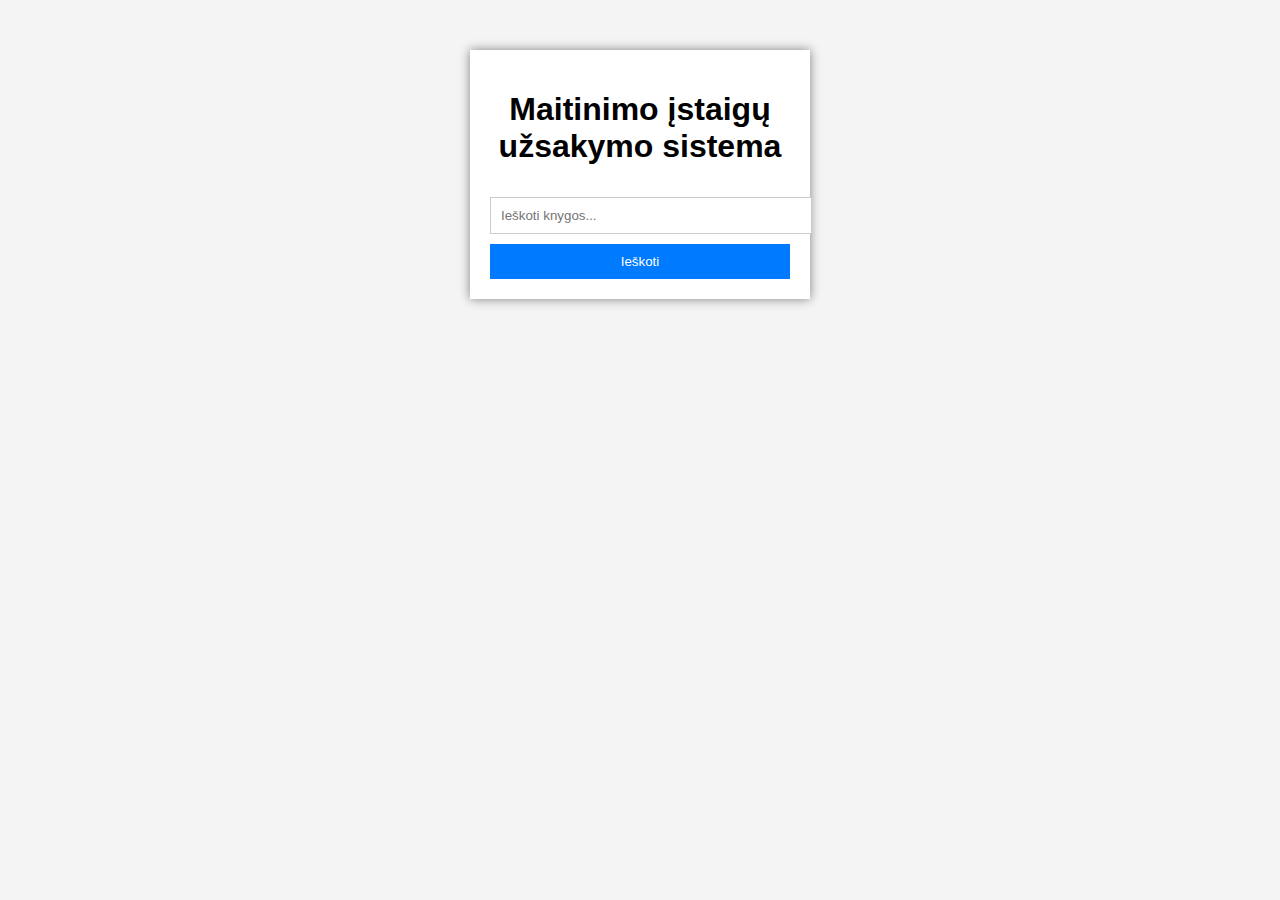
<file: frontend/index.html>
<!DOCTYPE html>
<html lang="lt">
<head>
    <meta charset="UTF-8">
    <meta name="viewport" content="width=device-width, initial-scale=1.0">
    <title>Maitinimo įstaigų užsakymo sistema</title>
    <link rel="stylesheet" href="style.css">
</head>
<body>
    <div class="container">
        <h1>Maitinimo įstaigų užsakymo sistema</h1>
        <input type="text" id="search" placeholder="Ieškoti knygos...">
        <button onclick="searchRestaurants()">Ieškoti</button>
        <div id="restaurant-list"></div>
    </div>
    <script src="script.js"></script>
</body>
</html>
</file>
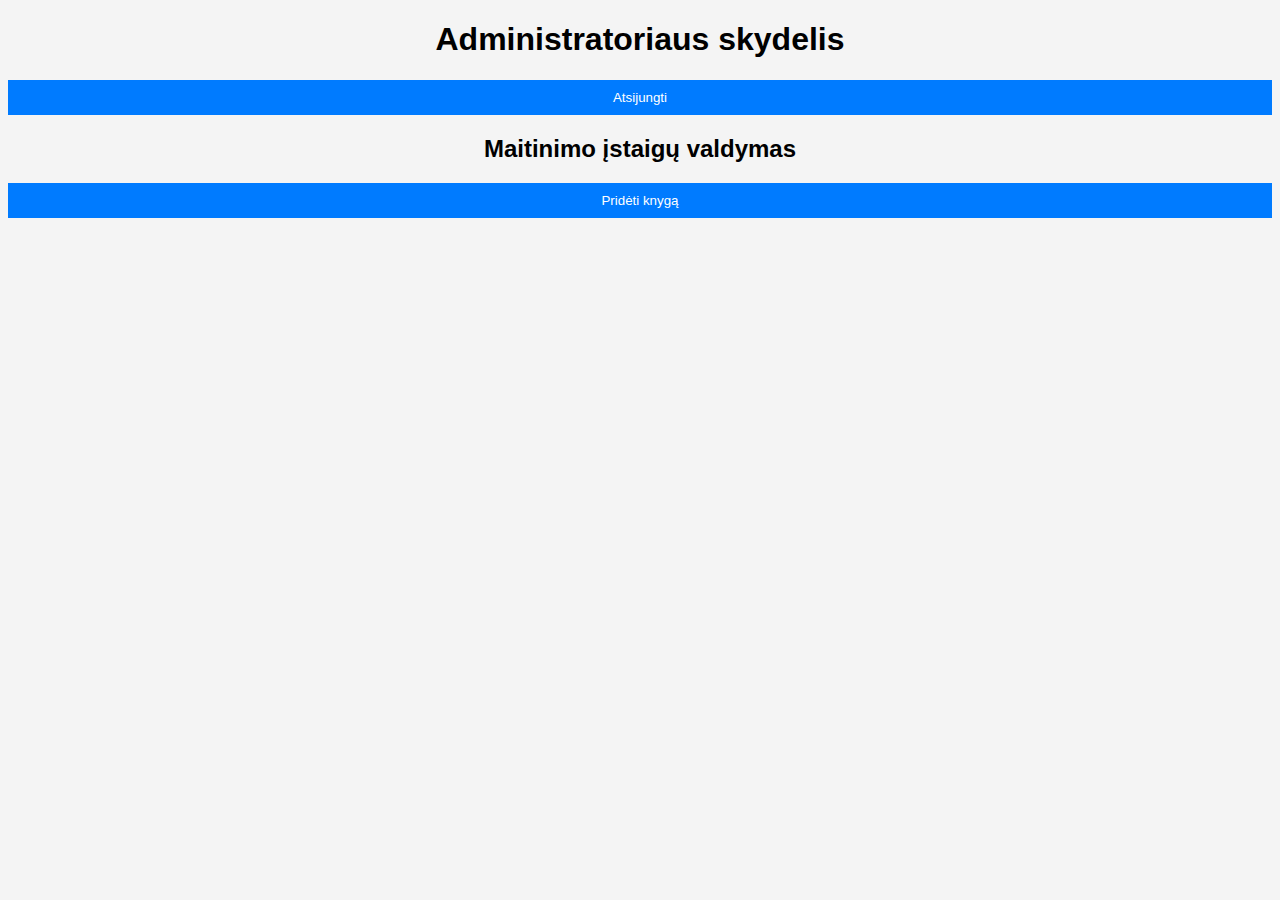
<file: frontend/AdminDashboard.html>
<!DOCTYPE html>
<html lang="lt">
<head>
    <meta charset="UTF-8">
    <meta name="viewport" content="width=device-width, initial-scale=1.0">
    <title>Administratoriaus skydelis</title>
    <link rel="stylesheet" href="style.css">
</head>
<body>
    <h1>Administratoriaus skydelis</h1>
    <button onclick="logout()">Atsijungti</button>
    <h2>Maitinimo įstaigų valdymas</h2>
    <button onclick="addRestaurant()">Pridėti knygą</button>
    <ul id="restaurant-list"></ul>
    
    <script src="script.js"></script>
</body>
</html>
</file>
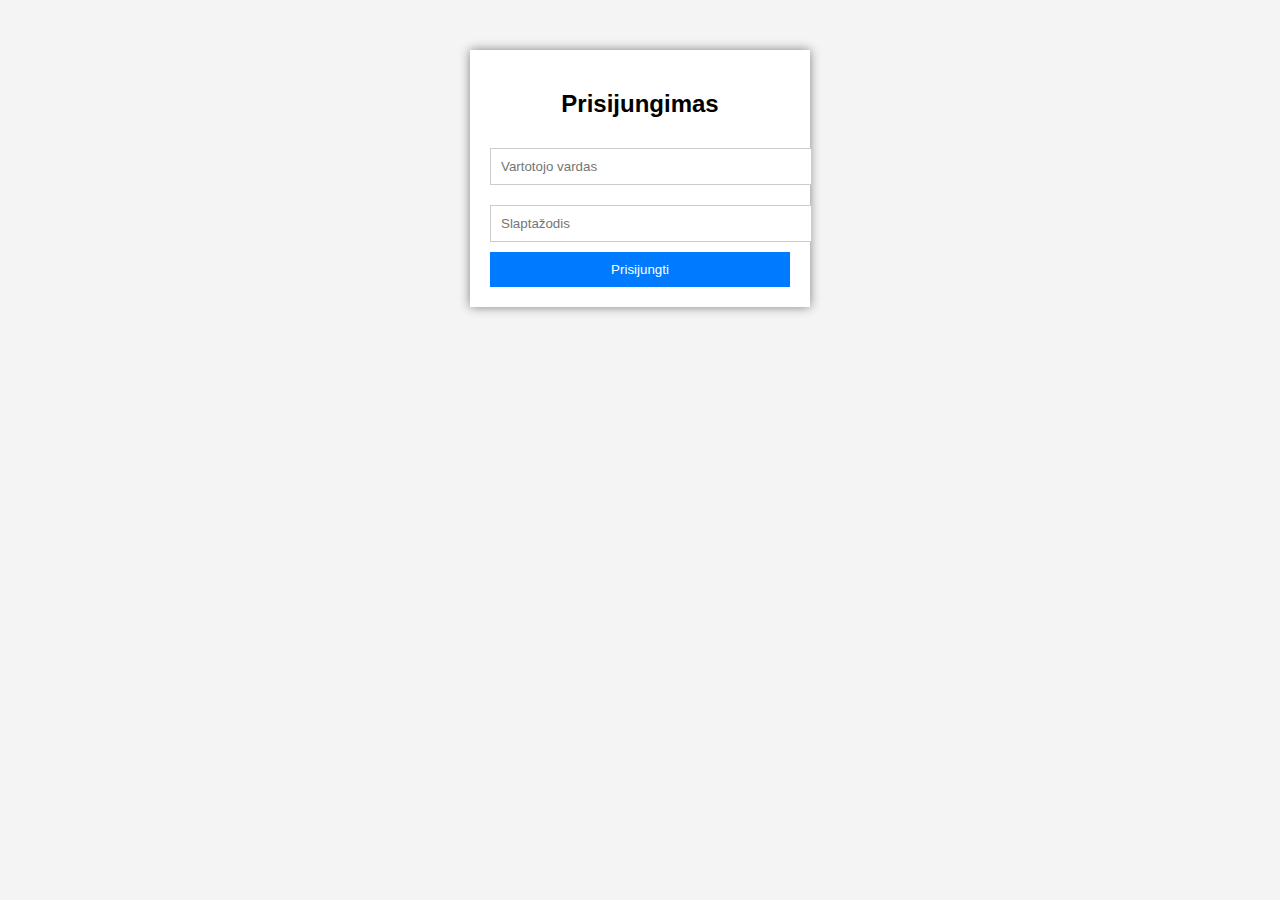
<file: frontend/login.html>
<!DOCTYPE html>
<html lang="lt">
<head>
    <meta charset="UTF-8">
    <meta name="viewport" content="width=device-width, initial-scale=1.0">
    <title>Prisijungimas</title>
    <link rel="stylesheet" href="style.css">
</head>
<body>
    <div class="login-container">
        <h2>Prisijungimas</h2>
        <input type="text" id="username" placeholder="Vartotojo vardas">
        <input type="password" id="password" placeholder="Slaptažodis">
        <button onclick="login()">Prisijungti</button>
    </div>
    <script src="script.js"></script>
</body>
</html>
</file>
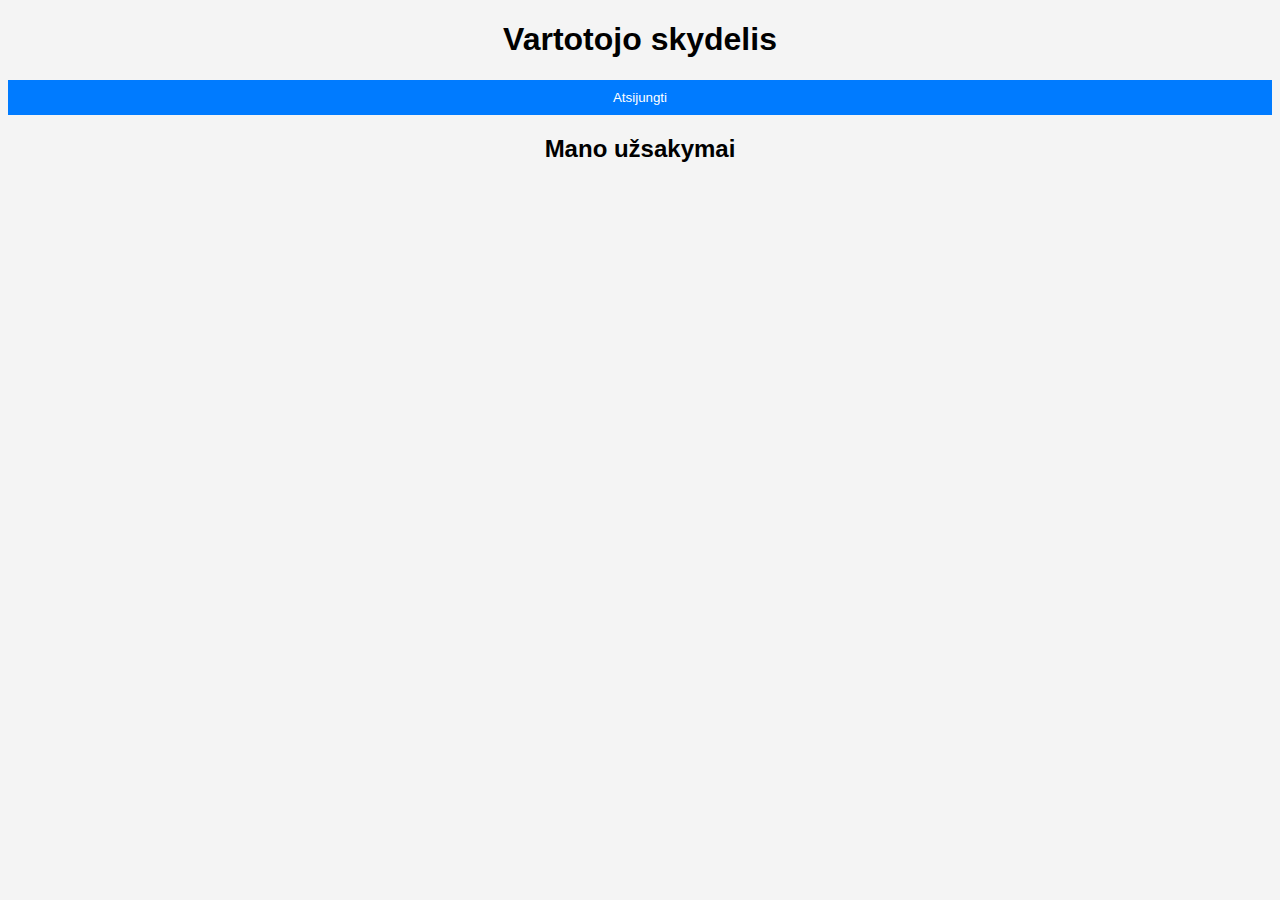
<file: frontend/UserDashboard.html>
<!DOCTYPE html>
<html lang="lt">
<head>
    <meta charset="UTF-8">
    <meta name="viewport" content="width=device-width, initial-scale=1.0">
    <title>Vartotojo skydelis</title>
    <link rel="stylesheet" href="style.css">
</head>
<body>
    <h1>Vartotojo skydelis</h1>
    <button onclick="logout()">Atsijungti</button>
    <h2>Mano užsakymai</h2>
    <ul id="order-list"></ul>
    
    <script src="script.js"></script>
</body>
</html>
</file>
<file: frontend/style.css>
body {
    font-family: Arial, sans-serif;
    background-color: #f4f4f4;
    text-align: center;
}

.container, .login-container {
    width: 300px;
    margin: auto;
    padding: 20px;
    background: white;
    box-shadow: 0px 0px 10px 0px gray;
    margin-top: 50px;
}

input {
    width: 100%;
    padding: 10px;
    margin: 10px 0;
    border: 1px solid #ccc;
}

button {
    width: 100%;
    padding: 10px;
    background-color: #007bff;
    color: white;
    border: none;
    cursor: pointer;
}

button:hover {
    background-color: #0056b3;
}

/* Smooth fade-in animation */
@keyframes fadeIn {
    from { opacity: 0; }
    to { opacity: 1; }
}

body {
    animation: fadeIn 1s ease-in-out;
    font-family: Arial, sans-serif;
}

button {
    transition: background-color 0.3s ease, transform 0.2s ease;
}

button:hover {
    background-color: #4CAF50;
    transform: scale(1.05);
}

input {
    transition: border 0.3s ease;
}

input:focus {
    border: 2px solid #4CAF50;
}
</file>
